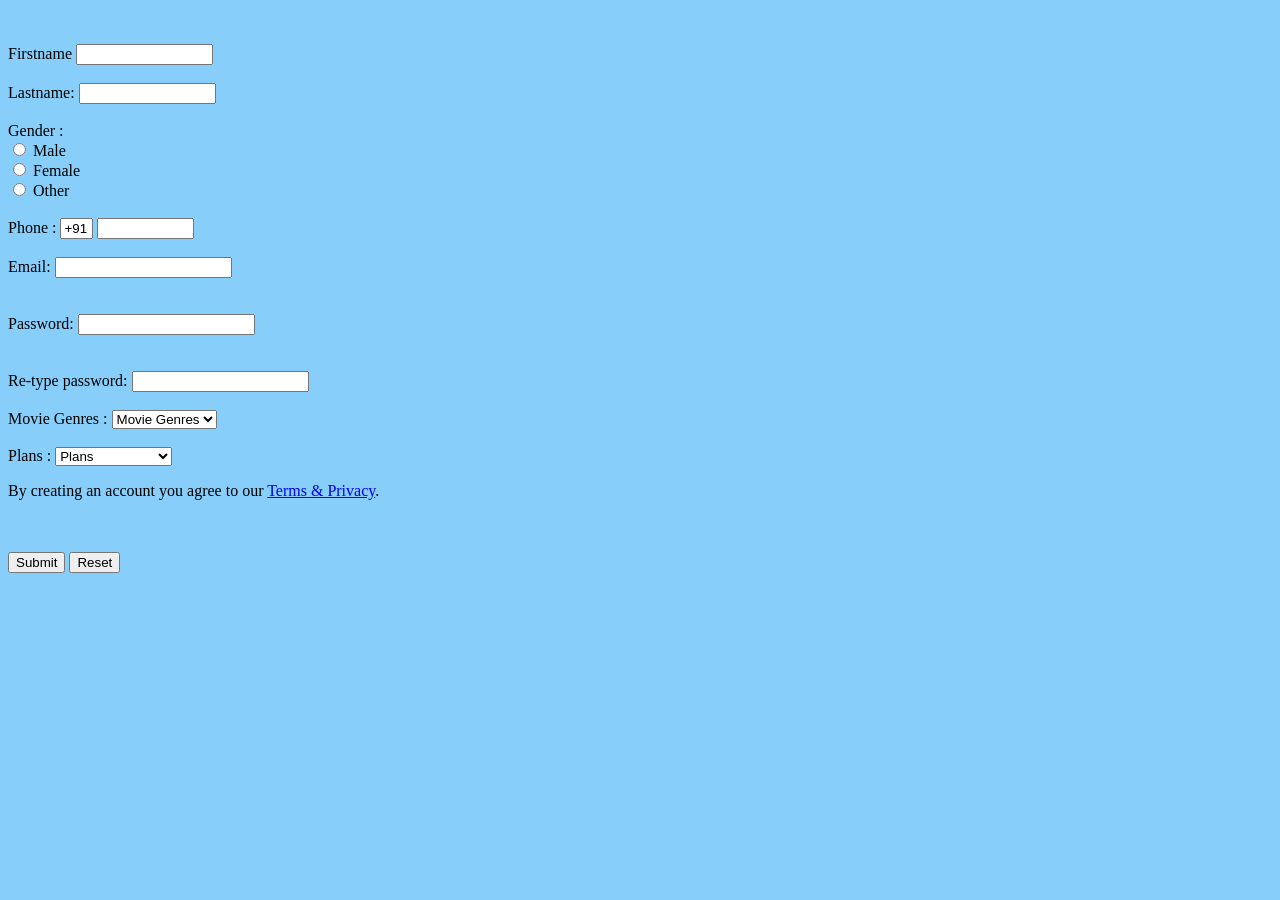
<file: src/index.html>
<Html>  
    <head>   
    <title>  
   Binge Watch Online  
    </title>  
    </head>  
    <body bgcolor="Lightskyblue">  
    <br>  
    <br>

    <form>  
      
    <label> Firstname </label>         
    <input type="text" name="firstname" size="15"/> <br> <br>  
    <label> Lastname: </label>         
    <input type="text" name="lastname" size="15"/> <br> <br>  
     
    <label>   
        Gender :  
        </label><br>  
        <input type="radio" name="male"/> Male <br>  
        <input type="radio" name="female"/> Female <br>  
        <input type="radio" name="other"/> Other  <br>  
        <br>  


    <label>   
        Phone :  
        </label>  
        <input type="text" name="country code"  value="+91" size="2"/>   
        <input type="text" name="phone" size="10"/> <br> <br>  
        
        Email:  
        <input type="email" id="email" name="email"/> <br>    
        <br> <br>  

        Password:  
        <input type="Password" id="pass" name="pass"> <br>   
        <br> <br> 

        Re-type password:  
        <input type="Password" id="repass" name="repass"> <br> <br>  

    <label>   
        Movie Genres :  
    </label>   
    <select>  
    <option value="Movie Genres">Movie Genres</option>  
    <option value="Action">Action</option>  
    <option value="Romance">Romance</option>  
    <option value="Adventure">Adventure</option>  
    <option value="Horror">Horror</option>  
    <option value="Animation">Animation</option>  
    <option value="Comedy">Comedy</option>  
    </select>  
    <br> <br>

    <label>   
        Plans :  
    </label>   
    <select> 
    <option value="Plans">Plans</option>     
    <option value="Monthly Plan">Monthly Plan</option>  
    <option value="Half-yearly Plan">Half-yearly Plan</option>  
    <option value="Yearly Plan">Yearly Plan</option>  
    </select>  
     

    <p>By creating an account you agree to our <a href="#">Terms & Privacy</a>.</p>
    <br>  
    <br>
    
    <a href="thankyou.html"><input type="button" value="Submit"></a> 
    <input type="reset" value="Reset"> 
    
      
      
    </form>  
    </body>  
    </html>
</file>
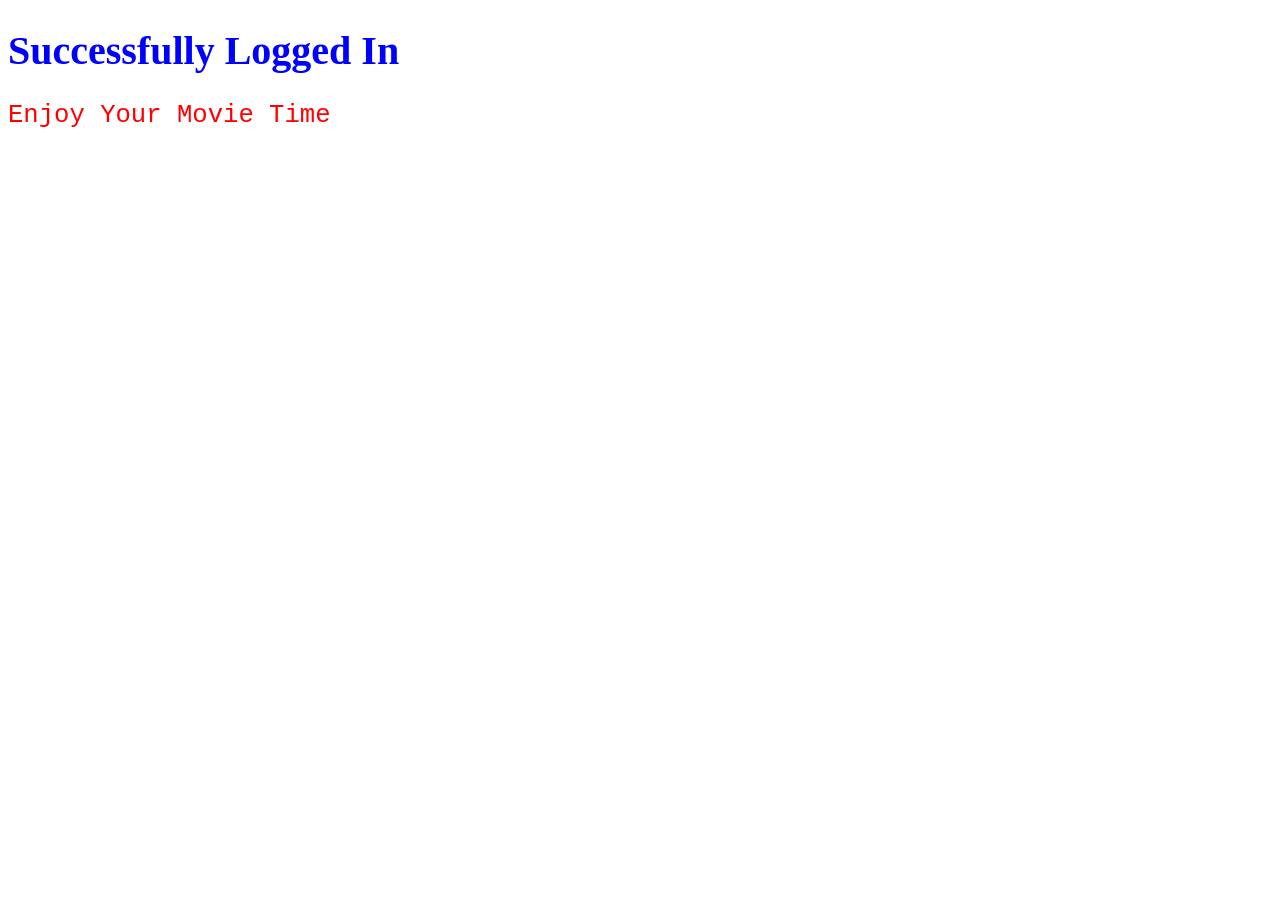
<file: src/thankyou.html>
<!DOCTYPE html>
<html>
<head>
<style>
h1 {
  color: blue;
  font-family: verdana;
  font-size: 250%;
}
p  {
  color: red;
  font-family: courier;
  font-size: 160%;
}
</style>
</head>
<body>

<h1>Successfully Logged In</h1>
<p>Enjoy Your Movie Time</p>

</body>
</html>
</file>
